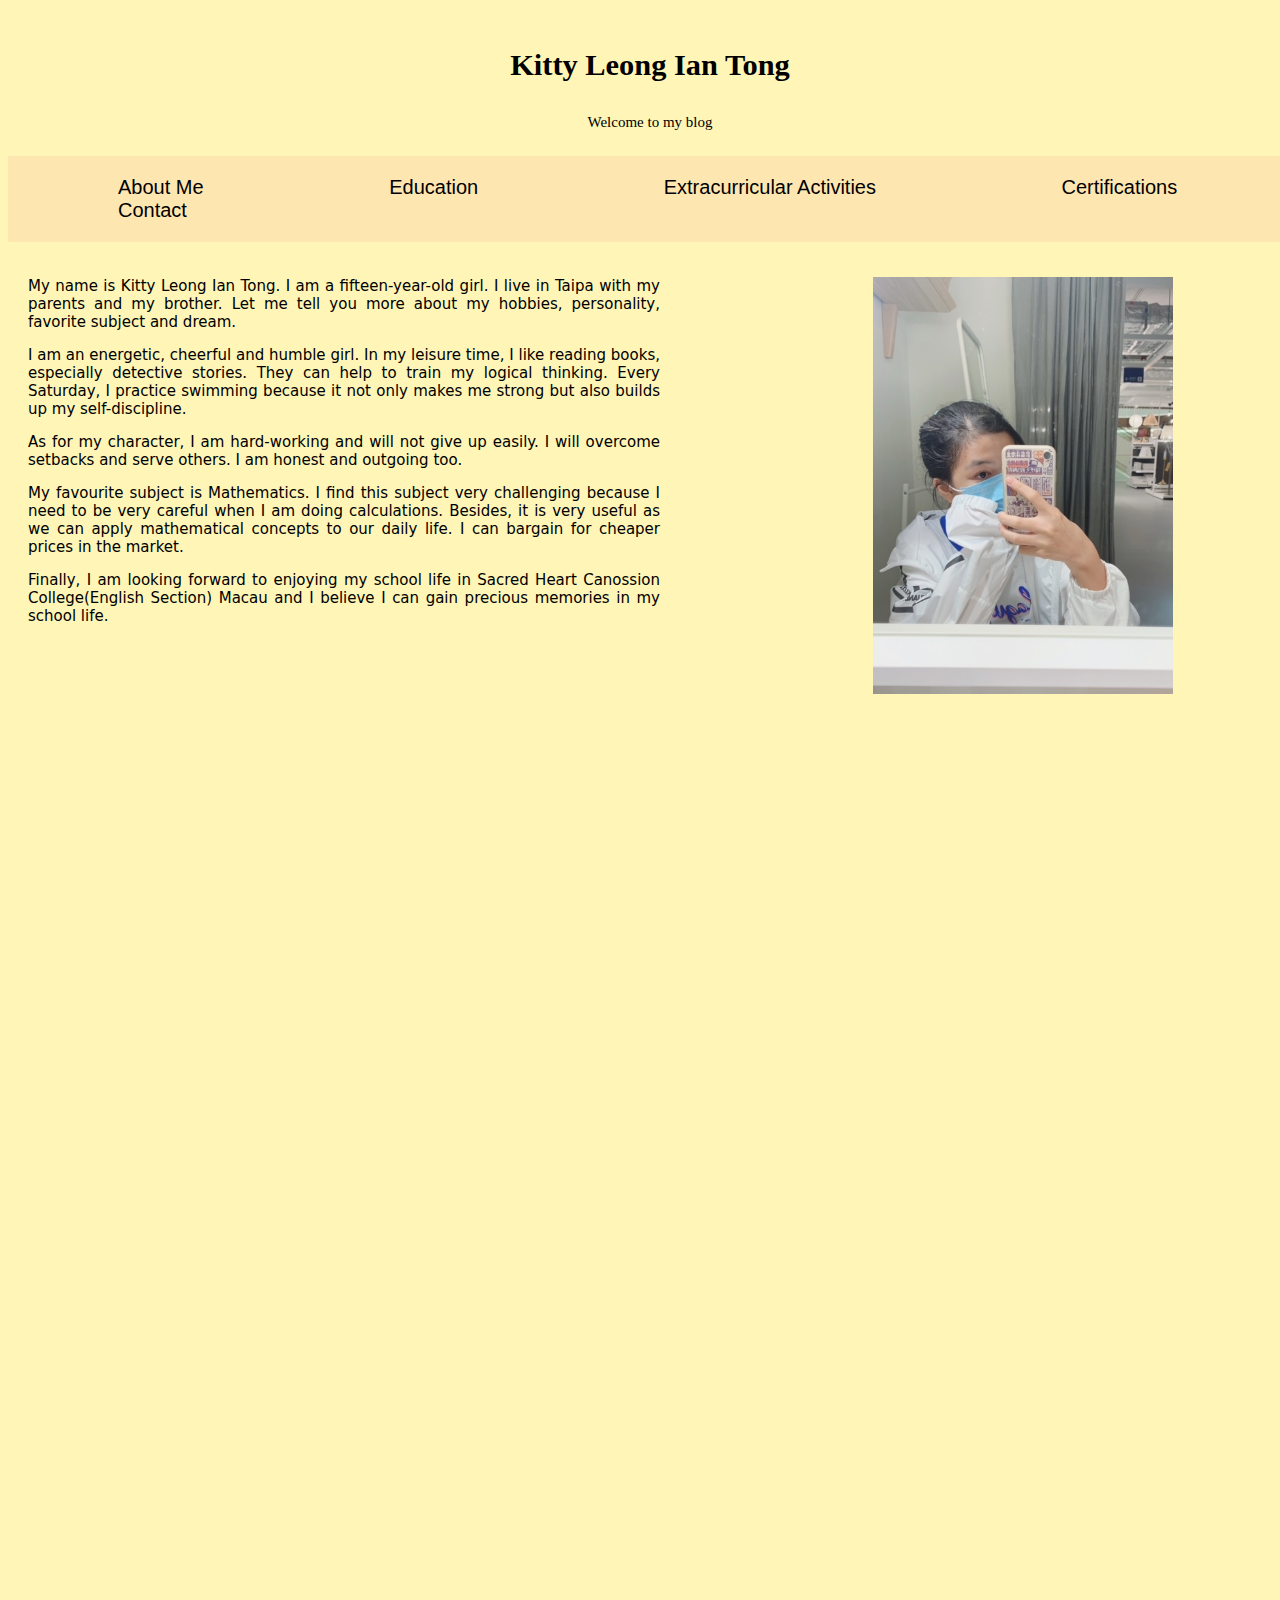
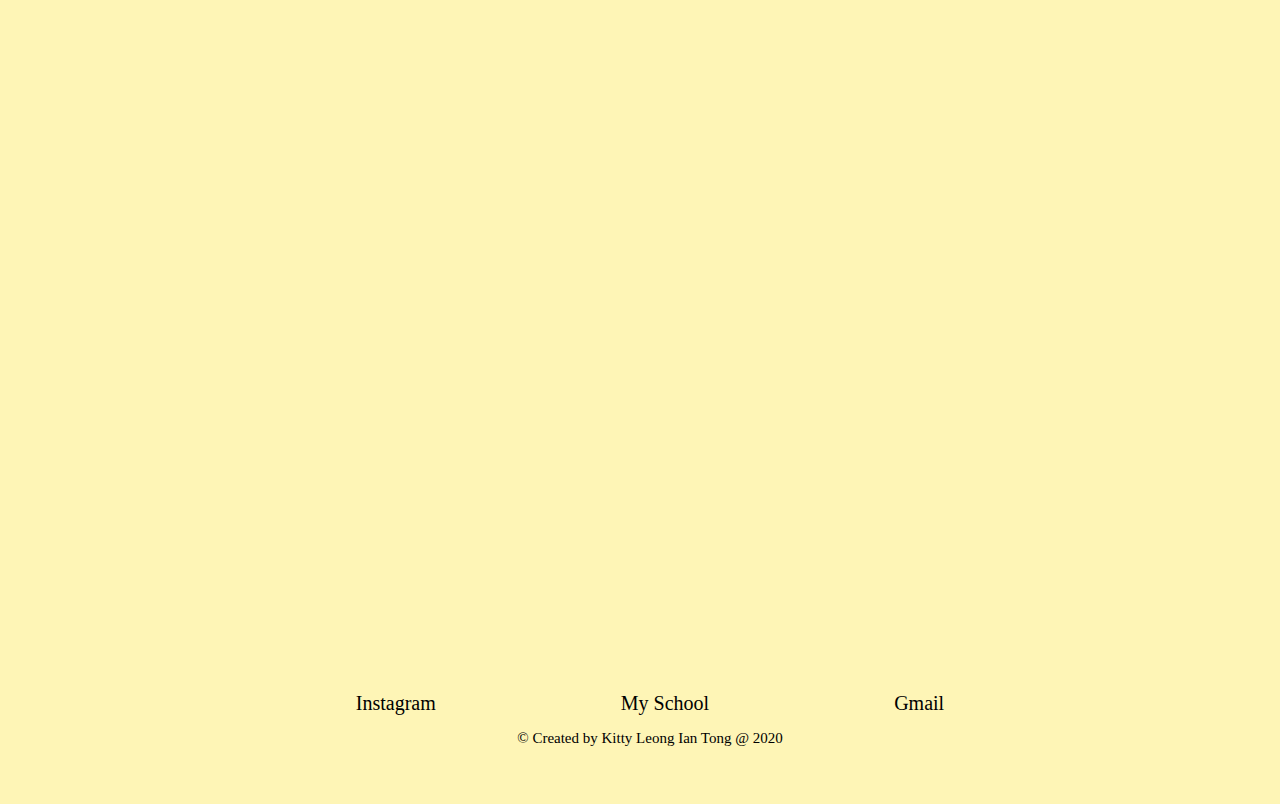
<file: project/index.html>
<!doctype html>
<html>
<head>
<meta charset="utf-8">
<title>About Me</title>
	<link rel="stylesheet" href="styles.css"> 
</head>
<body>
	<header>
		<h3>Kitty Leong Ian Tong</h3>
		<p>Welcome to my blog</p>
	</header> 
<nav>
	<a href="index.html">About Me</a>
	<a href="education.html">Education</a>
	<a href="Extracurricular Activities.html">Extracurricular Activities</a>
	<a href="Certifications.html">Certifications</a>
	<a href="Contact.html">Contact</a>
</nav>
<main>
	<aside>
		<p><img src="me.JPG" width="300"/></p>
	</aside>
<article>
	
	<p> 
		My name is Kitty Leong Ian Tong. I am a fifteen-year-old girl. I live in Taipa with my parents and my brother. Let me tell you more about my hobbies, personality, favorite subject and dream.
	</p>
	
	<p>
		I am an energetic, cheerful and humble girl. In my leisure time, I like reading books, especially detective stories. They can help to train my logical thinking. Every Saturday, I practice swimming because it not only makes me strong but also builds up my self-discipline.
	</p>
	
	<p>
		As for my character, I am hard-working and will not give up easily. I will overcome setbacks and serve others. I am honest and outgoing too.
	</p>
	<p>
		My favourite subject is Mathematics. I find this subject very challenging because I need to be very careful when I am doing calculations. Besides, it is very useful as we can apply mathematical concepts to our daily life. I can bargain for cheaper prices in the market.
	</p>
	<p>
		Finally, I am looking forward to enjoying my school life in Sacred Heart Canossion College(English Section) Macau and I believe I can gain precious memories in my school life.
	</p>
</article>
	
	
	
	
	
	
	

</main>	
<footer>
	<a href="https://www.instagram.com/">Instagram</a>
	<a href="https://shcces.edu.mo/">My School</a>
	<a href="https://www.google.com/gmail/about/">Gmail</a>
	<p>&copy; Created by Kitty Leong Ian Tong @ 2020 </p>
</footer>
	
	
	
	
	
	
</body>
</html>
</file>
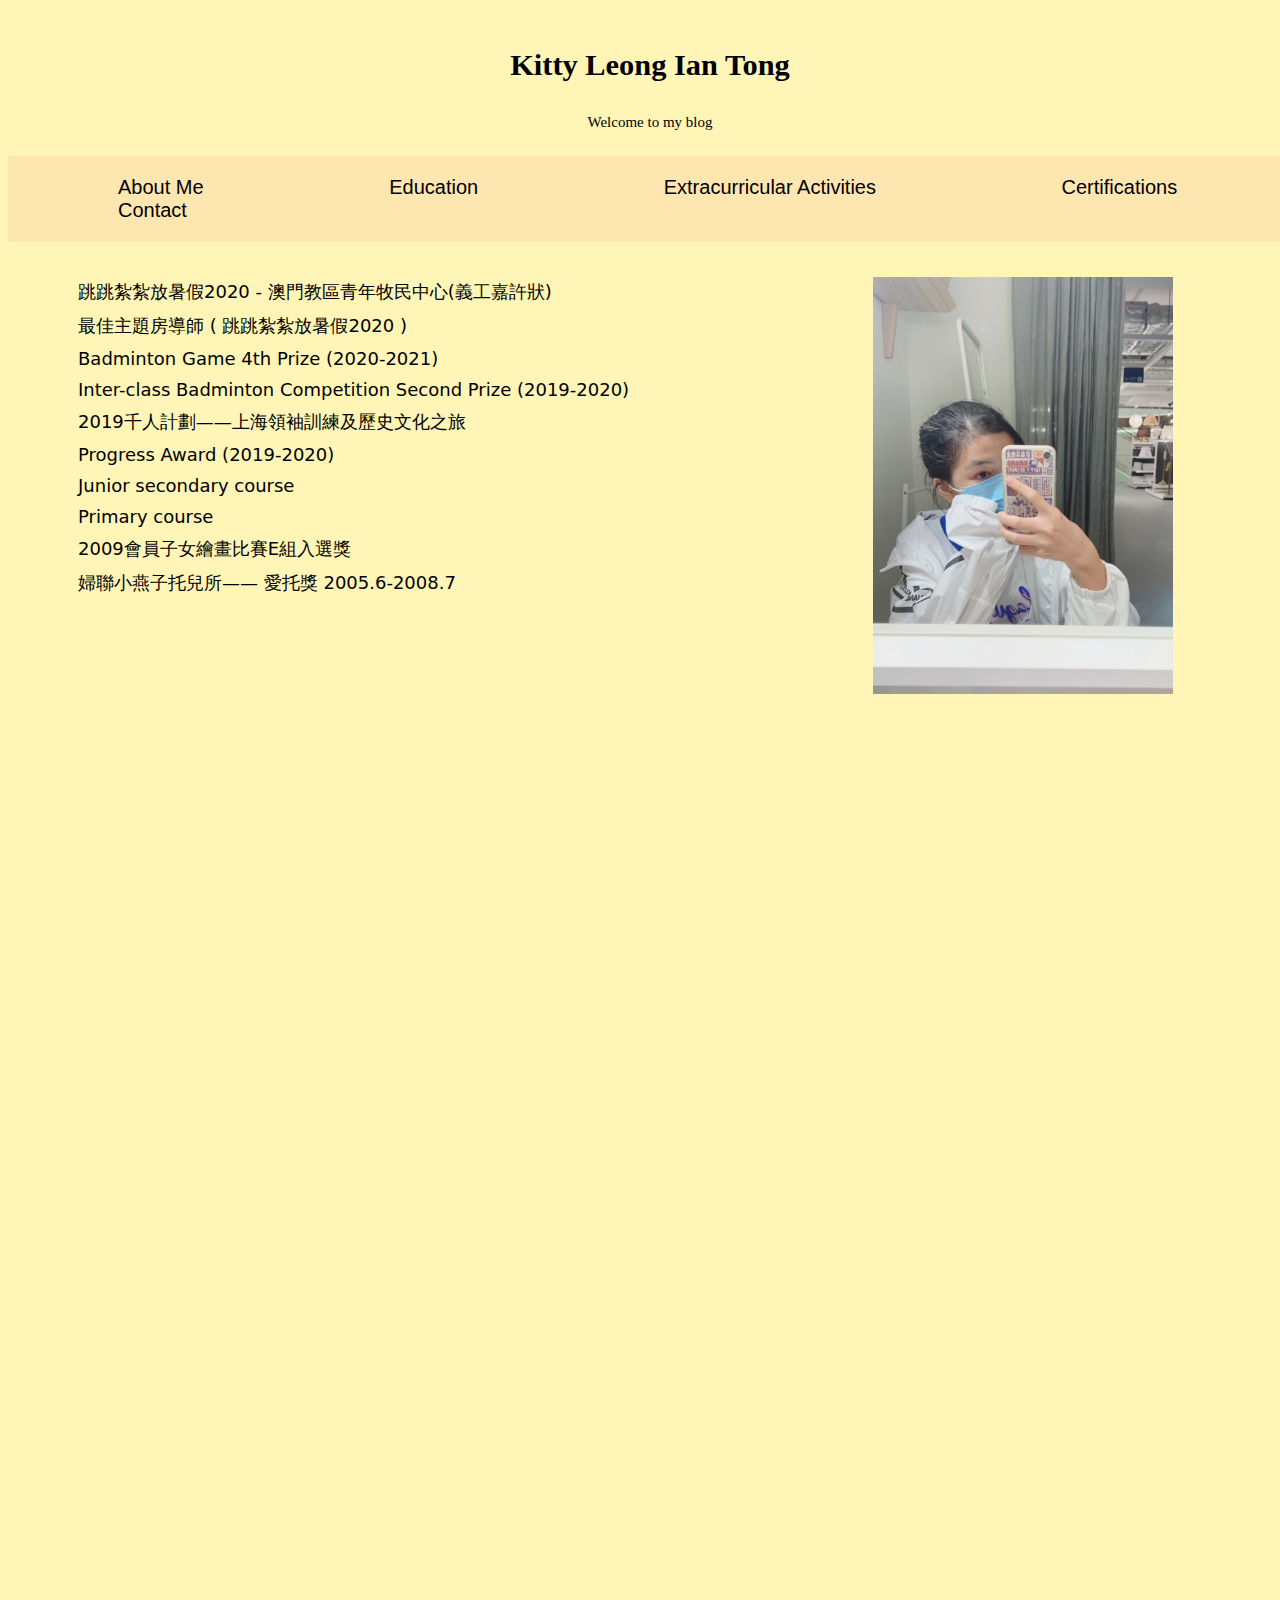
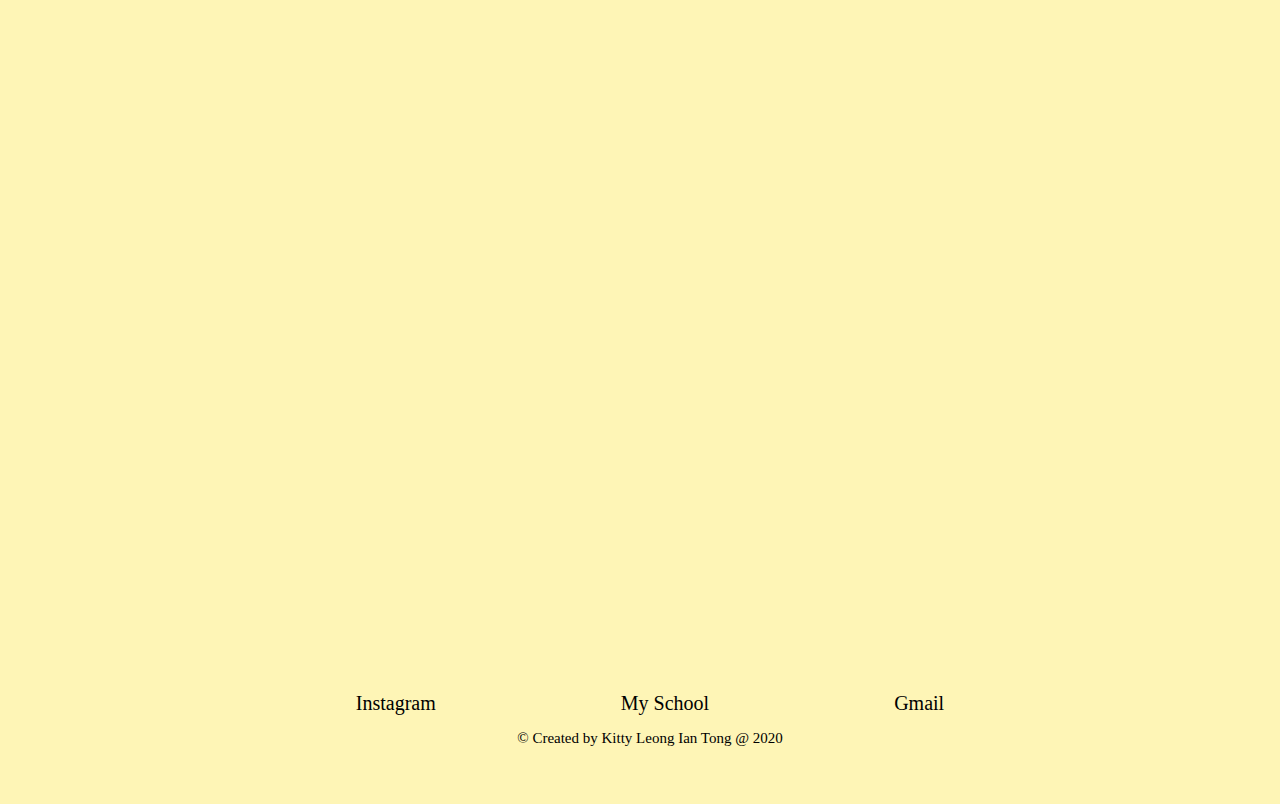
<file: project/Certifications.html>
<!doctype html>
<html>
<head>
<meta charset="utf-8">
<title>Certifications</title>
	<link rel="stylesheet" href="styles.css"> 
</head>

<body>
	<header>
		<h3>Kitty Leong Ian Tong</h3>
		<p>Welcome to my blog</p>
	</header> 
	<nav>
		<a href="index.html">About Me</a>
		<a href="education.html">Education</a>
		<a href="Extracurricular Activities.html">Extracurricular Activities</a>
		<a href="Certifications.html">Certifications</a>
		<a href="Contact.html">Contact</a>
	</nav>
<main>
	<aside>
		<p><img src="me.JPG" width="300"/></p>
	</aside>
	<article>
	<p>
		<ul>
			<li>跳跳紮紮放暑假2020 - 澳門教區青年牧民中心(義工嘉許狀)</li>
			<li>最佳主題房導師 ( 跳跳紮紮放暑假2020 )</li>
			<li>Badminton Game 4th Prize (2020-2021)</li>
			<li>Inter-class Badminton Competition Second Prize (2019-2020)</li>
			<li>2019千人計劃——上海領袖訓練及歷史文化之旅</li>
			<li>Progress Award (2019-2020)</li>
			<li>Junior secondary course</li>
			<li>Primary course</li>
			<li>2009會員子女繪畫比賽E組入選獎</li>
			<li>婦聯小燕子托兒所—— 愛托獎 2005.6-2008.7</li>
			
		</ul>
		
		
		
	</p>
	
	
	</article>
	
	
	
	
	
	

</main>	
	<footer>
	<a href="https://www.instagram.com/">Instagram</a>
	<a href="https://shcces.edu.mo/">My School</a>
	<a href="https://www.google.com/gmail/about/">Gmail</a>
	<p>&copy; Created by Kitty Leong Ian Tong @ 2020 </p>
</footer>
	
</body>
</html>
</file>
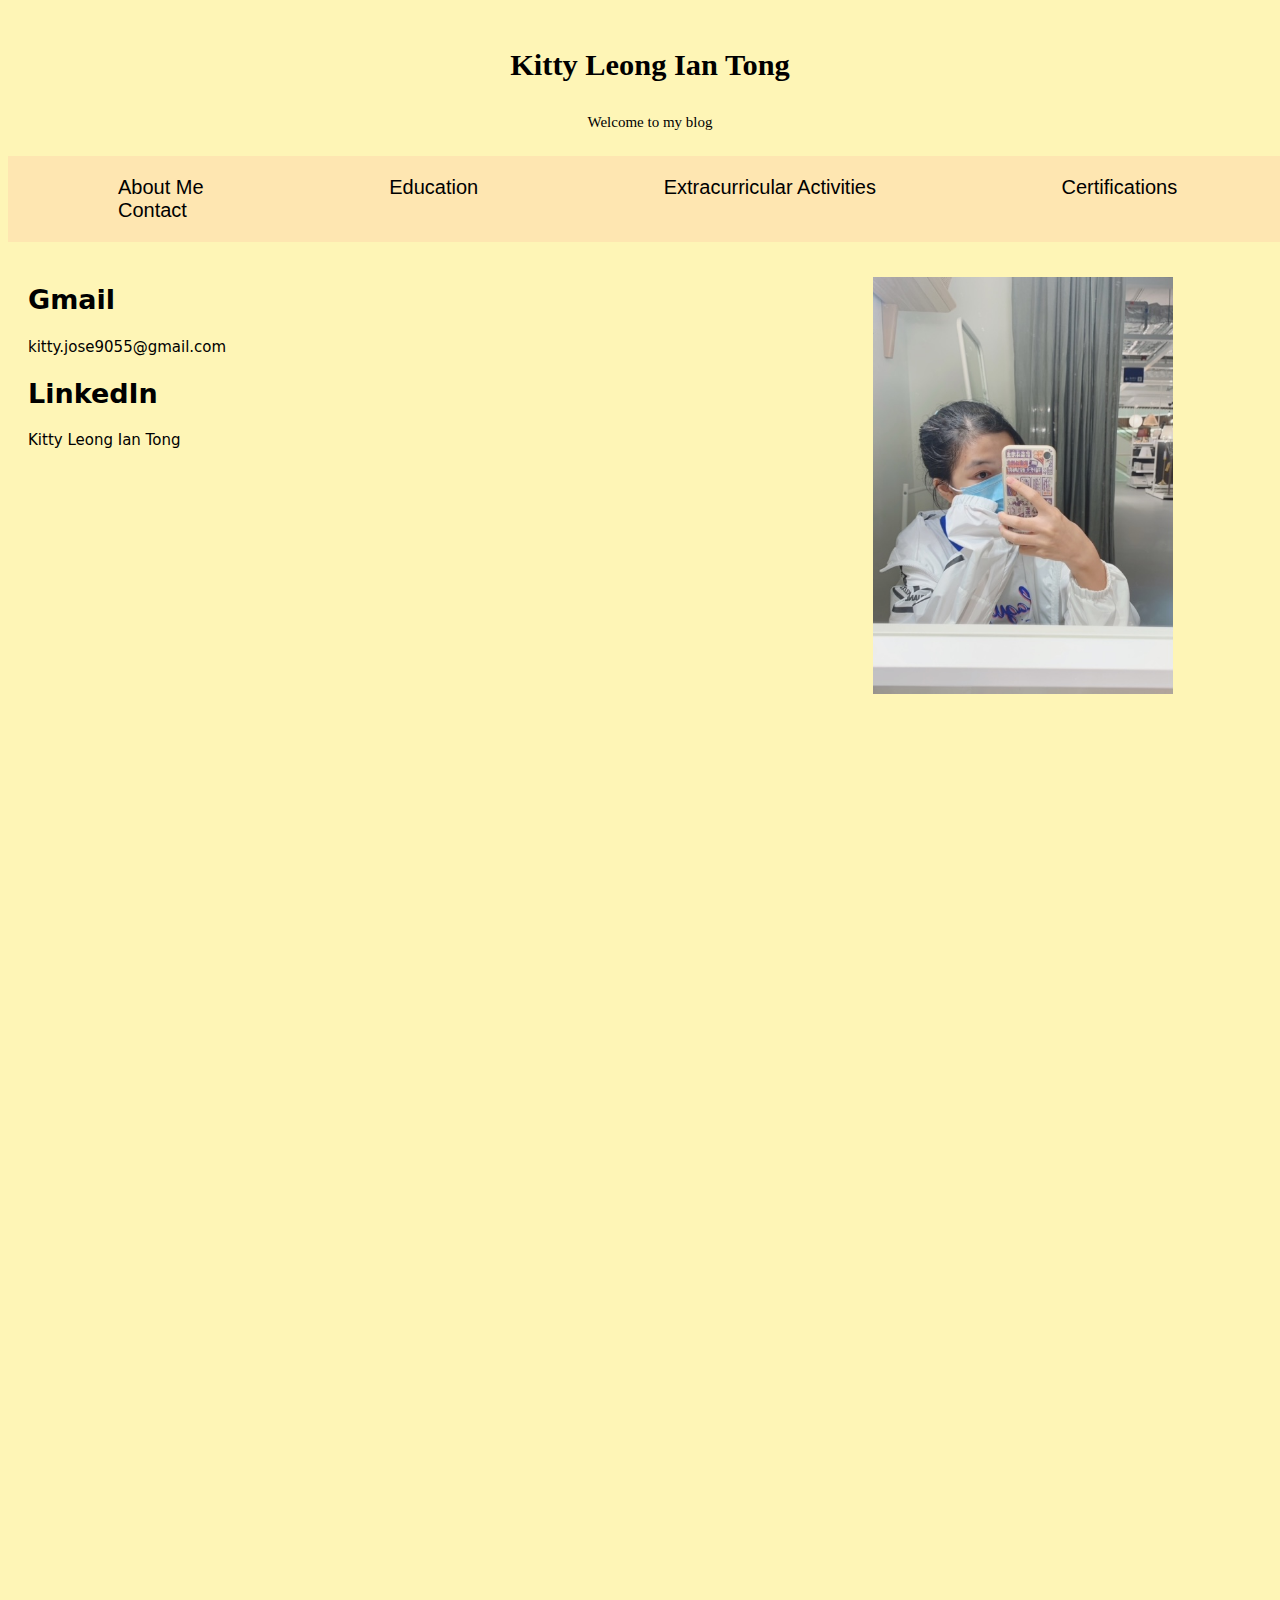
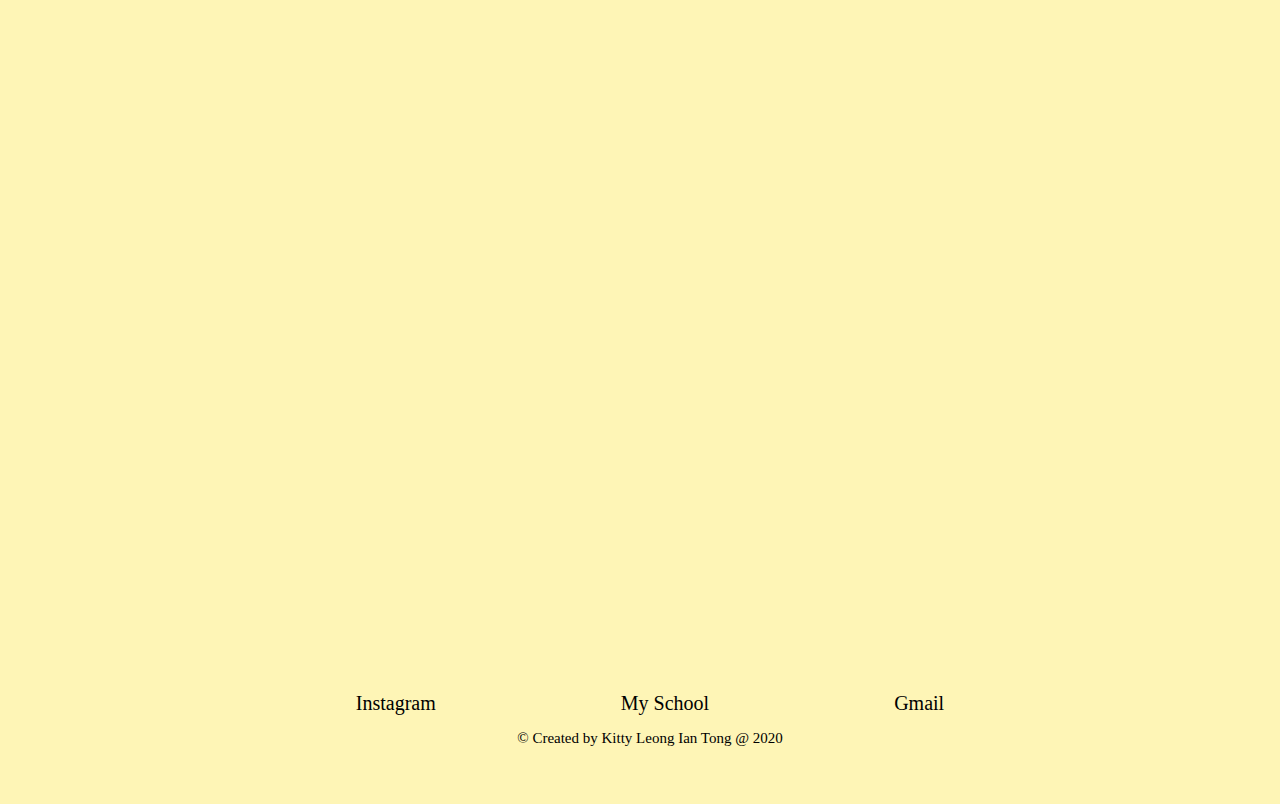
<file: project/Contact.html>
<!doctype html>
<html>
<head>
<meta charset="utf-8">
<title>Contact</title>
	<link rel="stylesheet" href="styles.css"> 
</head>

<body>
	<header>
		<h3>Kitty Leong Ian Tong</h3>
		<p>Welcome to my blog</p>
	</header> 
	<nav>
		<a href="index.html">About Me</a>
		<a href="education.html">Education</a>
		<a href="Extracurricular Activities.html">Extracurricular Activities</a>
		<a href="Certifications.html">Certifications</a>
		<a href="Contact.html">Contact</a>
	</nav>
<main>
	<aside>
		<p><img src="me.JPG" width="300"/></p>
	</aside>
	<article>
	<h2>Gmail</h2>
	<p>
		kitty.jose9055@gmail.com
	</p>
	<h2>LinkedIn</h2>
	<p>
		Kitty Leong Ian Tong
	</p>
	</article>
	
	
	
	
	
	

</main>	
	<footer>
	<a href="https://www.instagram.com/">Instagram</a>
	<a href="https://shcces.edu.mo/">My School</a>
	<a href="https://www.google.com/gmail/about/">Gmail</a>
	<p>&copy; Created by Kitty Leong Ian Tong @ 2020 </p>
</footer>
</body>
</html>
</file>
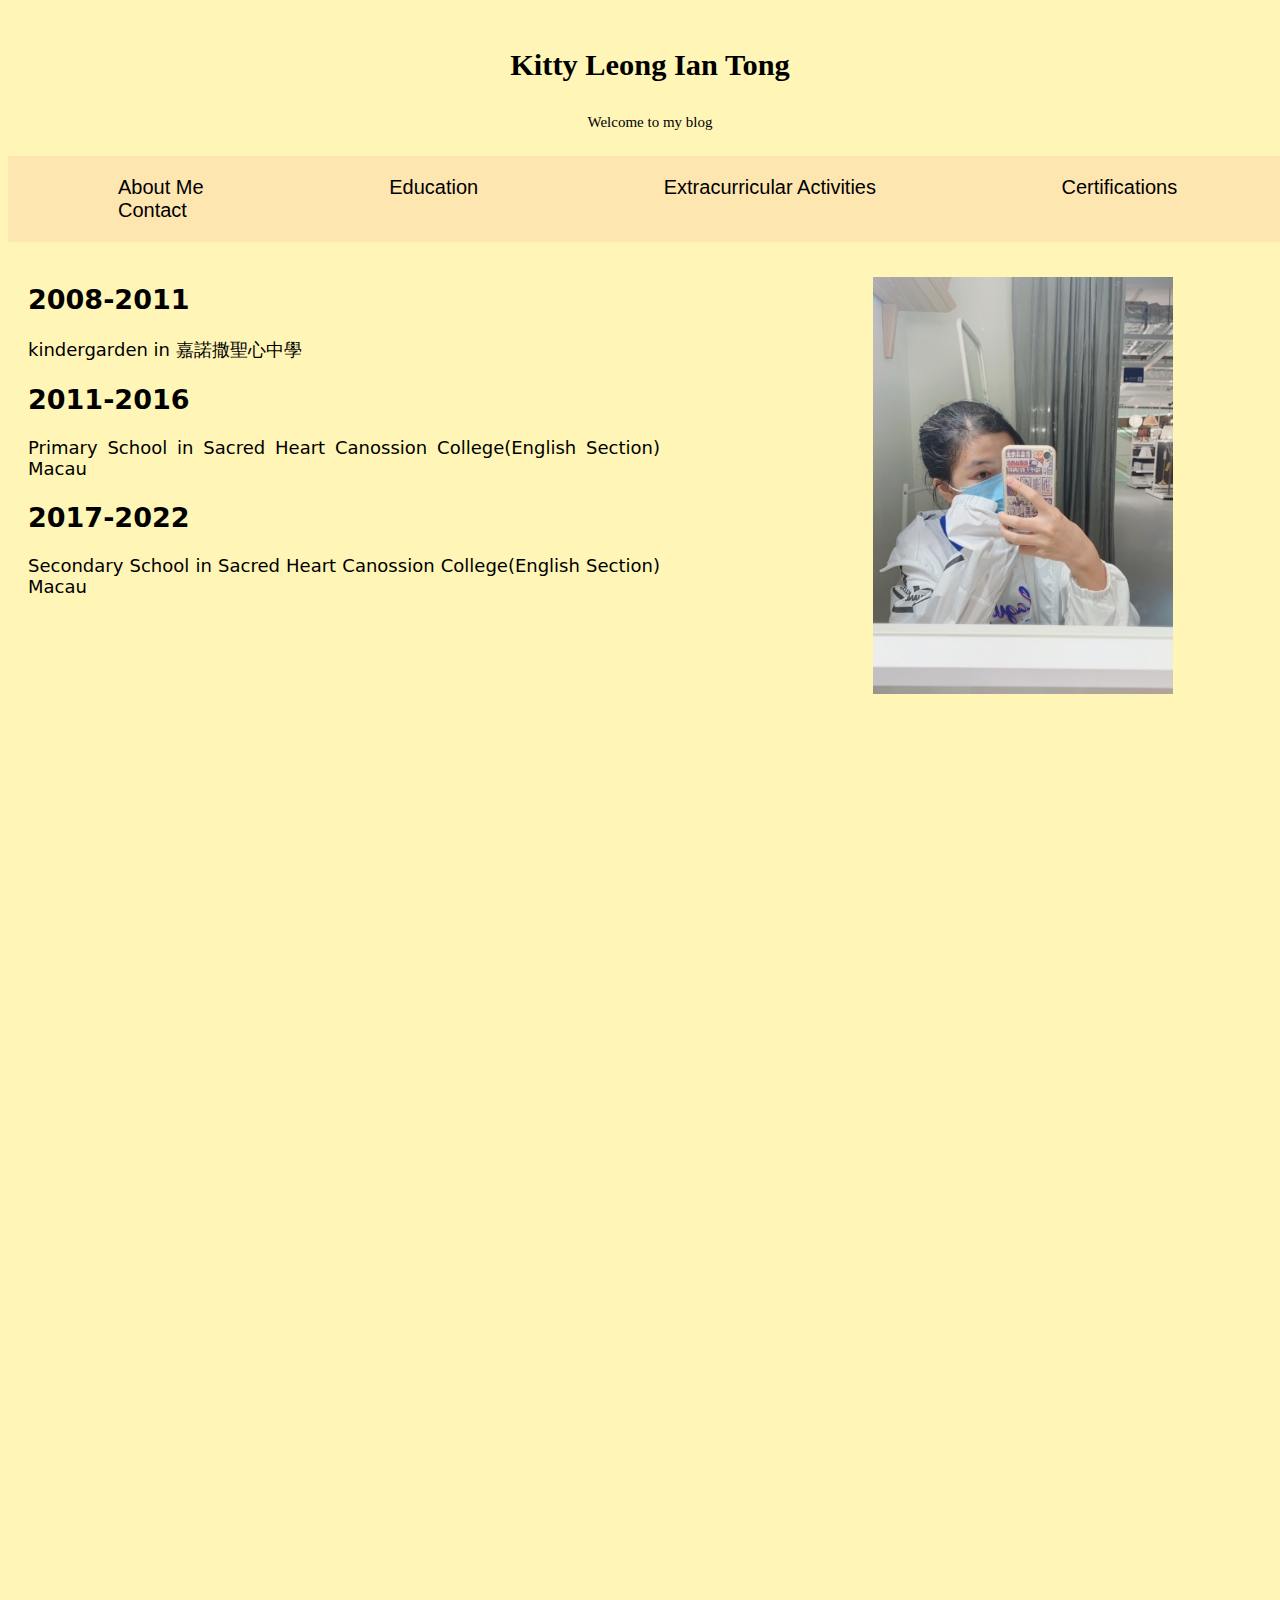
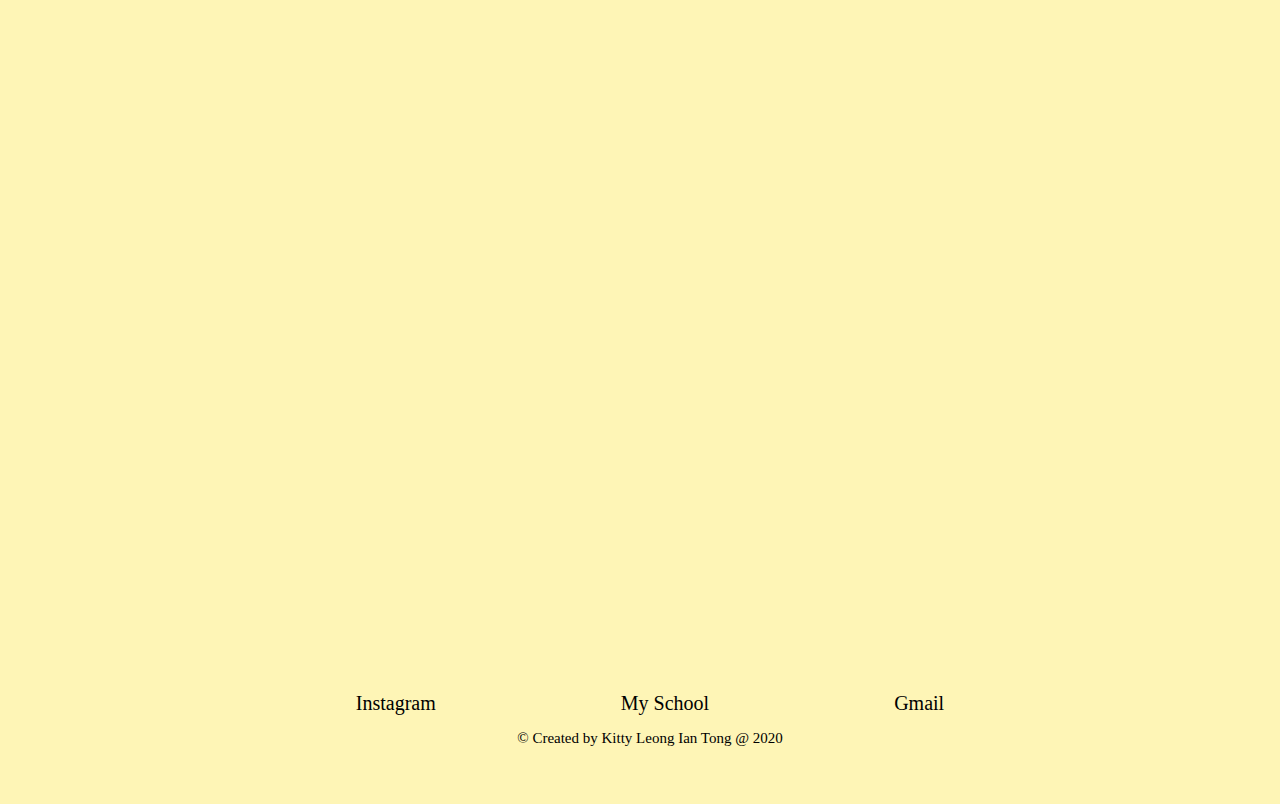
<file: project/education.html>
<!doctype html>
<html>
<head>
<meta charset="utf-8">
<title>Education</title>
	<link rel="stylesheet" href="styles.css"> 
</head>

<body>
	<header>
		<h3>Kitty Leong Ian Tong</h3>
		<p>Welcome to my blog</p>
	</header> 
	<nav>
	<a href="index.html">About Me</a>
	<a href="education.html">Education</a>
	<a href="Extracurricular Activities.html">Extracurricular Activities</a>
	<a href="Certifications.html">Certifications</a>
	<a href="Contact.html">Contact</a>
	</nav>
<main>
	<aside>
		<p><img src="me.JPG" width="300"/></p>
	</aside>
	<article>
	<p>
	<h2>2008-2011</h2>
	kindergarden in 嘉諾撒聖心中學
	</p>
	<p>
	<h2>2011-2016</h2>
	Primary School in Sacred Heart Canossion College(English Section) Macau
	</p>
	<p>
	<h2>2017-2022</h2>
	Secondary School in Sacred Heart Canossion College(English Section) Macau
	</p>
	
	
	</article>
	
	
	
	
	
	
	

</main>	
	<footer>
	<a href="https://www.instagram.com/">Instagram</a>
	<a href="https://shcces.edu.mo/">My School</a>
	<a href="https://www.google.com/gmail/about/">Gmail</a>
	<p>&copy; Created by Kitty Leong Ian Tong @ 2020 </p>
</footer>
</body>
</html>
</file>
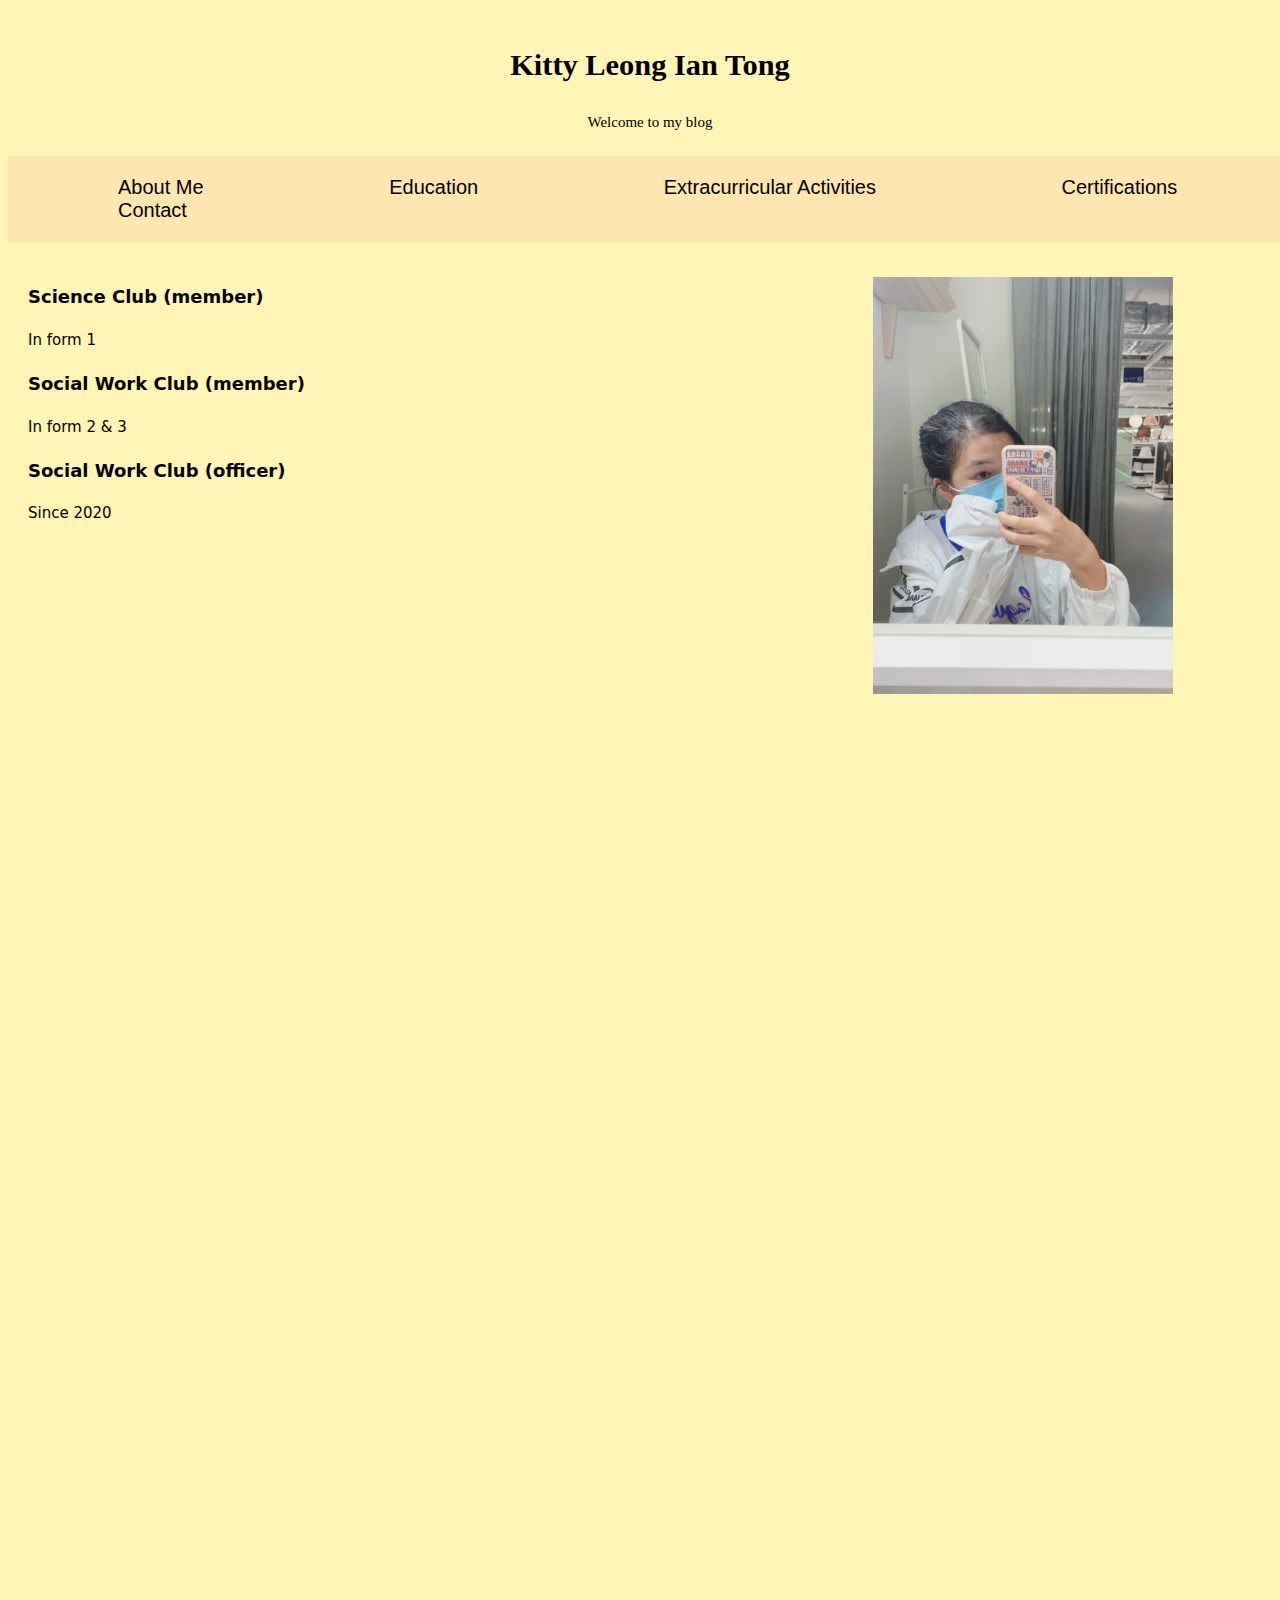
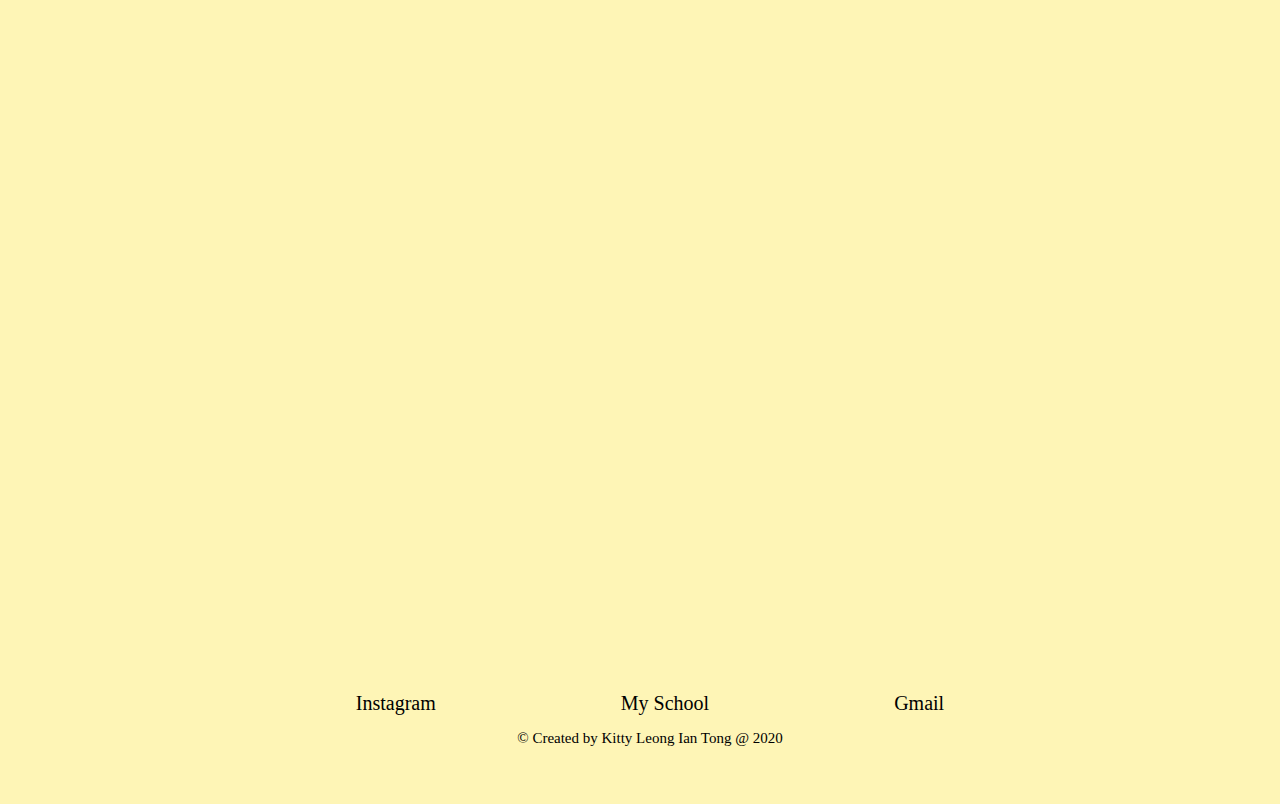
<file: project/Extracurricular Activities.html>
<!doctype html>
<html>
<head>
<meta charset="utf-8">
<title>Extracurricular Activities</title>
	<link rel="stylesheet" href="styles.css"> 
</head>

<body>
	<header>
		<h3>Kitty Leong Ian Tong</h3>
		<p>Welcome to my blog</p>
	</header> 
	<nav>
	<a href="index.html">About Me</a>
	<a href="education.html">Education</a>
	<a href="Extracurricular Activities.html">Extracurricular Activities</a>
	<a href="Certifications.html">Certifications</a>
	<a href="Contact.html">Contact</a>
</nav>
<main>
	<aside>
		<p><img src="me.JPG" width="300"/></p>
	</aside>
	<article>
		<h4>Science Club (member)</h4>
		<p>
			In form 1
		</p>
		<h4>Social Work Club (member)</h4>
		<p>
			In form 2 & 3 
		</p>
		<h4>Social Work Club (officer)</h4>
		<p>
			Since 2020
		</p>
	</article>
	
	
	
	
	
	
	

</main>		
	<footer>
	<a href="https://www.instagram.com/">Instagram</a>
	<a href="https://shcces.edu.mo/">My School</a>
	<a href="https://www.google.com/gmail/about/">Gmail</a>
	<p>&copy; Created by Kitty Leong Ian Tong @ 2020 </p>
</footer>
</body>
</html>
</file>
<file: project/styles.css>
@charset "utf-8";
/* CSS Document */

body{
	background-color:#FEF5B6;
    font-family: 'Raleway';
	display: block;
    margin: 8px;

	}


aside{
	float:right;
	width: 30%;
	padding: 20px;
	height:2000px;
	}

a{
	padding:90px;
	text-decoration: none;
	color:black;
 }

header {
		width:100%;
		height:auto;
		padding:10px;
		text-align: center;
		font-size: 26px;

	   }


nav {
	width: 100%;
    height: auto;
    padding: 20px;
    display:block;
	background-color:#FEE6B1;
	float:none;
	font-size:20px;
	font-family: Gotham, "Helvetica Neue", Helvetica, Arial, "sans-serif";
		
	}

ul{
	list-style-type:none;
}
li{
	margin:10px;
}

article{
		width:50%;
		height: 400px;
		padding:20px;
		text-align: justify;
		font-size:18px;
		font-family: Segoe, "Segoe UI", "DejaVu Sans", "Trebuchet MS", Verdana, "sans-serif";
		}
		
 p{
	font-size:15px;
	}

	
footer{
		float: left;
		width:100%;
		padding:10px;
		text-align: center;
		font-size:20px;
	  }
</file>
